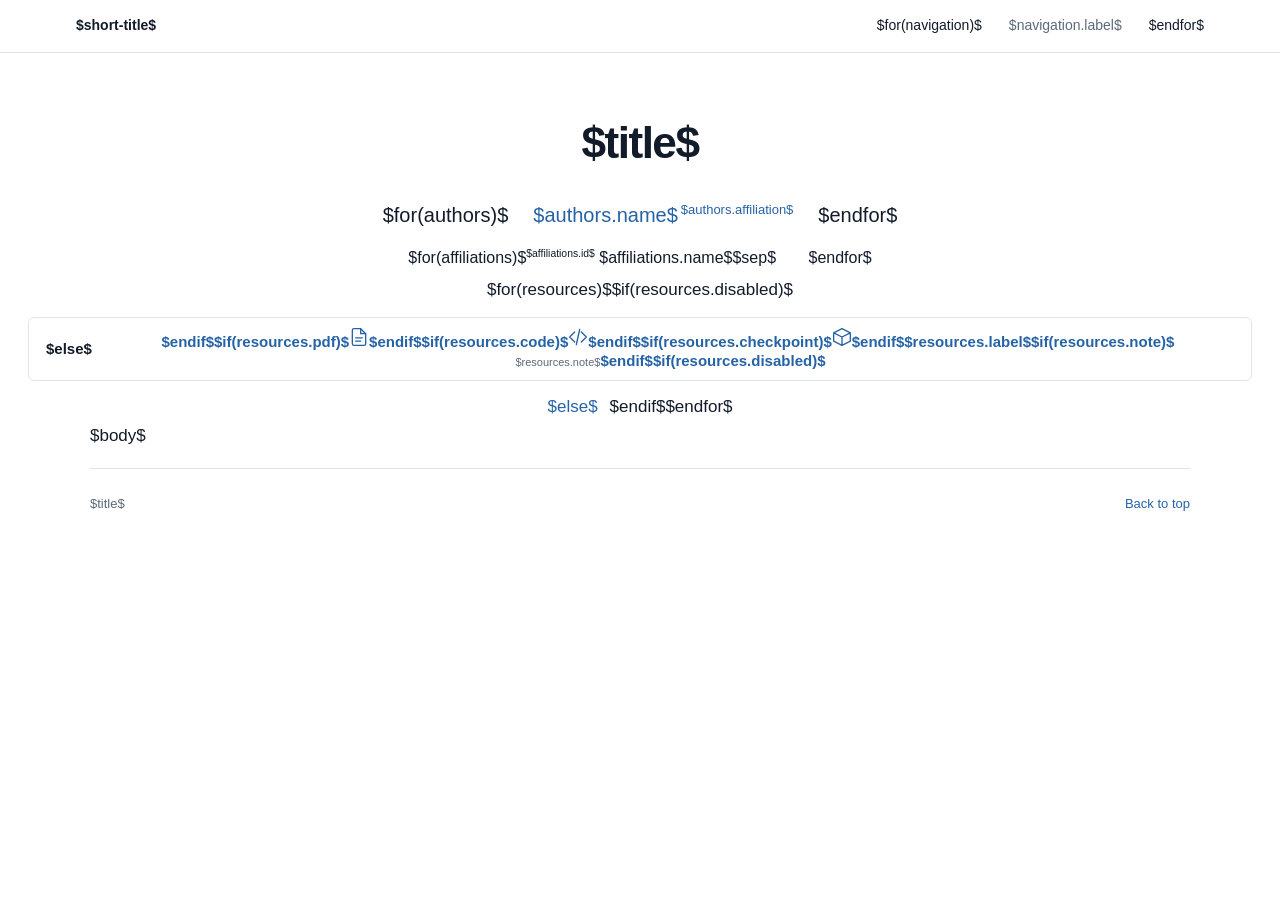
<file: docs/template.html>
<!doctype html>
<html lang="en"><head><meta charset="utf-8"><meta name="viewport" content="width=device-width,initial-scale=1"><meta name="robots" content="index,follow"><meta name="description" content="$description$"><link rel="canonical" href="$site-url$"><meta property="og:type" content="website"><meta property="og:title" content="$title$"><meta property="og:description" content="$social-description$"><meta property="og:url" content="$site-url$"><meta property="og:image" content="$site-url$$social-image$"><meta name="twitter:card" content="summary_large_image"><title>$title$</title><link rel="icon" href="assets/badges/project.svg"><link rel="stylesheet" href="project.css"><script src="project.js" defer></script></head><body>
<a class="skip" href="#main">Skip to results</a>
<nav class="top-nav" aria-label="Page navigation"><div class="nav-inner"><a class="nav-name" href="#top">$short-title$</a><div class="nav-links">$for(navigation)$<a href="$navigation.href$">$navigation.label$</a>$endfor$</div></div></nav>
<header class="masthead" id="top"><h1>$title$</h1>
<div class="authors">$for(authors)$<a href="$authors.url$">$authors.name$<sup>$authors.affiliation$</sup></a>$endfor$</div>
<p class="affiliations">$for(affiliations)$<sup>$affiliations.id$</sup> $affiliations.name$$sep$ <span></span>$endfor$</p>
<div class="resource-links">$for(resources)$$if(resources.disabled)$<button class="resource" type="button" disabled>$else$<a class="resource$if(resources.primary)$ primary$endif$" href="$resources.href$">$endif$$if(resources.pdf)$<svg viewBox="0 0 24 24" aria-hidden="true"><path d="M14 2H6a2 2 0 0 0-2 2v16a2 2 0 0 0 2 2h12a2 2 0 0 0 2-2V8Z"/><path d="M14 2v6h6M8 13h8M8 17h6"/></svg>$endif$$if(resources.code)$<svg viewBox="0 0 24 24" aria-hidden="true"><path d="m8 6-6 6 6 6M16 6l6 6-6 6M14 3l-4 18"/></svg>$endif$$if(resources.checkpoint)$<svg viewBox="0 0 24 24" aria-hidden="true"><path d="m12 2 10 5v10l-10 5-10-5V7zM2 7l10 5 10-5M12 12v10"/></svg>$endif$<span>$resources.label$$if(resources.note)$ <small>$resources.note$</small>$endif$</span>$if(resources.disabled)$</button>$else$</a>$endif$$endfor$</div></header><main id="main">
$body$
</main><footer><span>$title$</span><a href="#top">Back to top</a></footer><dialog id="figure-viewer" aria-label="Expanded figure"><button type="button" class="close-viewer" aria-label="Close expanded figure">Close</button><img alt=""></dialog></body></html>
</file>
<file: docs/project.css>
:root{--ink:#121b29;--muted:#5c6a7b;--blue:#2563a6;--blue-dark:#164b83;--line:#dce5ef;--soft:#f3f7fc;--sans:Inter,-apple-system,BlinkMacSystemFont,"Segoe UI",Arial,sans-serif;font-family:var(--sans);color:var(--ink);background:#fff;scroll-behavior:smooth;scroll-padding-top:85px}
*{box-sizing:border-box}body{margin:0;font-size:17px;line-height:1.7}a{color:var(--blue);text-decoration:none}a:hover{text-decoration:underline}button{font:inherit}a:focus-visible,button:focus-visible,summary:focus-visible,[tabindex]:focus-visible{outline:3px solid #83b4ee;outline-offset:4px}button{cursor:pointer}button:disabled{cursor:default}img{display:block;max-width:100%;height:auto}figure{margin:0}h1,h2,h3{line-height:1.2;letter-spacing:-.025em}h2{font-size:37px;font-weight:650;margin:0 0 24px}h3{font-size:25px;font-weight:630;margin:44px 0 17px}p{margin:0 0 22px}i,em{font-style:italic}strong{font-weight:680}sup{font-size:.65em;line-height:0}section{scroll-margin-top:85px}.skip{position:absolute;left:16px;top:-80px;background:#fff;padding:12px;z-index:100}.skip:focus{top:8px}
.top-nav{border-bottom:1px solid var(--line);background:rgba(255,255,255,.97);position:sticky;top:0;z-index:10;font-size:14px}.nav-inner{max-width:1180px;margin:auto;padding:14px 26px;display:flex;justify-content:space-between;gap:30px;align-items:center}.nav-name{font-weight:650;color:var(--ink);white-space:nowrap}.nav-links{display:flex;gap:27px}.nav-links a{color:var(--muted)}.nav-links a:hover{color:var(--blue)}
.masthead{max-width:1380px;margin:0 auto;padding:64px 28px 0;text-align:center}.masthead h1{font-size:clamp(30px,3.45vw,48px);font-weight:670;letter-spacing:-.035em;margin:0 0 29px;white-space:nowrap}.authors{display:flex;justify-content:center;flex-wrap:wrap;gap:9px 25px;font-size:20px;line-height:1.65}.authors a{white-space:nowrap}.authors sup{padding-left:3px}.affiliations{font-size:16px;margin:12px 0 5px}.affiliations span{display:inline-block;width:28px}.corresponding{font-size:13px;color:var(--muted);margin-bottom:26px}.resource-links{display:flex;gap:12px;justify-content:center;flex-wrap:wrap}.resource{display:inline-flex;align-items:center;gap:10px;border:1px solid var(--line);border-radius:6px;min-height:47px;padding:9px 17px;color:var(--ink);background:#fff;font-size:15px;font-weight:600;line-height:1.3}.resource svg{width:20px;height:20px;fill:none;stroke:currentColor;stroke-width:1.6;stroke-linecap:round;stroke-linejoin:round;flex-shrink:0}.resource small{font-size:11px;font-weight:450;color:var(--muted);margin-left:5px}.resource.primary{background:var(--blue);border-color:var(--blue);color:#fff}.resource.primary:hover{background:var(--blue-dark);text-decoration:none}
main{width:min(1100px,calc(100% - 52px));margin:0 auto}.hero{padding:42px 0 44px;text-align:center}.hero h2{font-size:36px;color:var(--blue);margin-bottom:14px}.hero-result{font-size:18px;line-height:1.65;margin:0 0 31px}.hero-result strong{font-weight:650}.hero figure{margin:0 0 30px}.hero figure img{width:100%}.intro{max-width:785px;margin:0 auto;text-align:left;font-size:18px;line-height:1.75}
.content-section{border-top:1px solid var(--line);padding:53px 0 48px}.content-section>p{max-width:900px}.content-section>p:has(>em:only-child){font-size:14px;color:var(--muted);line-height:1.7;margin-top:15px;max-width:1000px}.content-section>p>em:only-child{font-style:normal}.paper-figure{margin:26px 0 14px}.paper-figure img{width:100%}.figure-link{display:block;cursor:zoom-in}.figure-link:focus-visible{outline-offset:7px}.figure-link:hover{text-decoration:none}.table-scroll{width:fit-content;overflow-x:auto;margin:28px 0 19px;max-width:100%;border-top:2px solid var(--ink);border-bottom:1px solid var(--line)}table{width:auto;border-collapse:collapse;text-align:right;font-size:17px;line-height:1.55}th,td{padding:12px 16px;border-bottom:1px solid var(--line);white-space:nowrap}th{font-size:15px;font-weight:600;color:var(--muted)}th:first-child,td:first-child{text-align:left}tbody tr:last-child td{border-bottom:0}tbody tr:nth-child(even){background:#f8fafd}table strong{color:var(--blue)}
.k-demo{margin-top:27px}.k-controls{display:flex;justify-content:space-between;gap:15px;align-items:center;margin-bottom:23px;flex-wrap:wrap}.k-options{display:flex;border-bottom:1px solid var(--line);gap:8px}.k-options button{font-size:16px;font-weight:500;padding:9px 14px;background:#fff;border:0;border-bottom:3px solid transparent;margin-bottom:-1px;color:var(--muted)}.k-options button[aria-pressed=true]{color:var(--blue);border-bottom-color:var(--blue)}.k-options button:hover{color:var(--blue)}.play-k{display:flex;gap:8px;align-items:center;padding:8px 12px;border:1px solid var(--line);border-radius:4px;background:#fff;font-size:14px;white-space:nowrap;color:var(--blue)}.play-k svg{width:16px;height:16px}.k-stage{display:grid;grid-template-columns:minmax(0,1.4fr) minmax(260px,.8fr);gap:38px;align-items:center}.k-images{display:grid;grid-template-columns:1fr 1fr;gap:18px;min-width:0}.k-images img{width:100%;aspect-ratio:1;object-fit:contain;image-rendering:auto}.k-images figcaption{font-size:14px;text-align:center;margin-top:9px;color:var(--muted)}.k-chart img{width:100%}.k-readout{font-size:14px;color:var(--muted);margin:19px 0 8px}.k-readout i{color:var(--blue)}details{margin:25px 0 0;border-top:1px solid var(--line);border-bottom:1px solid var(--line);padding:15px 0;color:var(--muted);font-size:15px}summary{cursor:pointer;font-weight:550;color:var(--blue)}details p{font-size:14px}details .paper-figure{margin-top:22px}
.research-notes{border-block:1px solid var(--line);padding:40px 0 45px}.research-notes h2{font-size:32px;margin-bottom:17px}.research-notes p{max-width:760px}.eyebrow{font-size:11px;letter-spacing:.12em;font-weight:650;color:var(--blue);margin-bottom:15px}.notes-link{display:inline-block;border-bottom:1px solid var(--blue);font-weight:600;padding-bottom:2px}.notes-link:hover{text-decoration:none;color:var(--blue-dark)}.compact{padding:36px 0;border-top:0}.compact h2{font-size:28px;margin-bottom:19px}.compact p{font-size:15px}.compact .table-scroll{max-width:min(700px,100%)}.compact table{font-size:15px}.compact th,.compact td{padding:11px 15px}pre{background:var(--soft);font-size:13px;line-height:1.7;padding:22px;overflow:auto;margin:0;border:1px solid var(--line);border-radius:3px}code{font-family:ui-monospace,SFMono-Regular,Menlo,Consolas,monospace}ul{padding-left:23px;margin:22px 0}li{padding-left:3px;margin-bottom:13px}footer{border-top:1px solid var(--line);max-width:1100px;margin:17px auto 0;padding:24px 0 35px;display:flex;justify-content:space-between;gap:20px;font-size:13px;color:var(--muted)}
dialog{border:0;border-radius:4px;padding:42px 14px 14px;max-width:min(96vw,1800px);max-height:95vh;background:#fff;box-shadow:0 8px 60px #0003}dialog::backdrop{background:#111b29bf}dialog img{max-height:calc(95vh - 65px);max-width:calc(96vw - 28px);width:auto;object-fit:contain}dialog .close-viewer{position:absolute;right:12px;top:8px;border:0;background:#fff;font-size:14px;padding:5px 9px;color:var(--ink)}
@media(min-width:1500px){main,footer{max-width:1150px}.masthead h1{font-size:50px}}
@media(max-width:900px){.masthead{padding-top:46px}.masthead h1{font-size:clamp(27px,3.9vw,36px)}.authors{font-size:18px;gap:8px 20px}.nav-links{gap:18px}.k-stage{gap:24px;grid-template-columns:1.2fr .8fr}.k-images{gap:12px}.k-options{gap:0}.k-options button{padding:9px 12px}}
@media(max-width:650px){body{font-size:16px;line-height:1.7}main{width:calc(100% - 32px)}.nav-inner{padding:12px 16px;gap:13px;flex-wrap:wrap;justify-content:center}.nav-name{font-size:14px}.nav-links{font-size:12px;gap:15px}.masthead{padding:34px 16px 0}.masthead h1{white-space:normal;font-size:33px;letter-spacing:-.035em;line-height:1.15;max-width:450px;margin:0 auto 24px}.authors{font-size:16px;gap:7px 17px}.affiliations{font-size:14px}.corresponding{font-size:12px;margin-bottom:21px}.resource-links{gap:8px}.resource{min-height:43px;padding:9px 12px;font-size:13px;gap:7px}.resource svg{width:17px;height:17px}.resource small{display:block;font-size:10px;margin:2px 0 0}.hero{padding:32px 0 33px}.hero h2{font-size:29px}.hero-result{font-size:15px;line-height:1.7;margin-bottom:23px}.hero-result br{display:none}.hero figure{margin-bottom:23px}.intro{font-size:16px}.content-section{padding:36px 0 32px}h2{font-size:29px;margin-bottom:21px}h3{font-size:22px;margin:33px 0 16px}.content-section>p:has(>em:only-child){font-size:12px}.table-scroll{margin-top:23px}table{font-size:14px}th{font-size:12px}th,td{padding:12px}.paper-figure{margin-top:22px}.k-controls{gap:14px;margin-bottom:19px}.k-options{width:100%;justify-content:space-between}.k-options button{font-size:14px;padding:8px 9px}.play-k{font-size:13px}.k-stage{grid-template-columns:1fr;gap:20px}.k-images{gap:11px}.k-chart{max-width:350px;margin:0 auto;width:100%}.k-images figcaption,.k-readout{font-size:12px}.research-notes{padding:30px 0}.research-notes h2{font-size:27px}.compact{padding:28px 0}.compact h2{font-size:25px}footer{margin:10px 16px 0;font-size:11px;flex-wrap:wrap;padding-bottom:25px}pre{font-size:11px;padding:15px}.eyebrow{font-size:10px}}
@media(prefers-reduced-motion:reduce){:root{scroll-behavior:auto}}

.blog-soon{color:var(--muted);white-space:nowrap}.blog-soon small{display:inline-block;margin-left:9px;padding:2px 7px;border:1px solid var(--line);border-radius:3px;font-size:11px;font-weight:450;vertical-align:middle;line-height:1.5}.nav-links{align-items:center}.nav-links .blog-soon{line-height:1.3}.nav-links .blog-soon small{display:block;margin:2px 0 0;padding:0;border:0;font-size:9px}.notes-link.blog-soon{border:0;padding:0;color:var(--muted)}

/* Keep the story readable while figures retain the full page width. */
.hero>p:not(.hero-result){max-width:76ch;margin-inline:auto;text-align:left}
.content-section>p,.research-notes>p{max-width:76ch}
.content-section>h2{max-width:44ch;font-size:clamp(27px,3vw,34px);line-height:1.3}
.content-section>h2:not(:first-child){margin-top:50px}
.content-section>h3:first-child{margin-top:0}
.paper-figure video{display:block;width:100%;height:auto;background:#fff}
.model-results tbody tr{background:#fff}
.model-results tbody tr:nth-child(3n+1) td{border-top:2px solid var(--line)}
.model-results tbody tr:nth-child(3n+2){background:var(--soft)}
.model-results td:first-child{font-weight:600}
.model-results th,.model-results td{padding:10px 15px}
.sample-gallery{width:min(100%,360px);margin:28px auto}
.gallery-track{position:relative;display:flex;overflow-x:auto;scroll-snap-type:x mandatory;scrollbar-width:thin}
.gallery-slide{flex:0 0 100%;min-width:0;scroll-snap-align:start;scroll-snap-stop:always}
.gallery-slide img{width:100%;aspect-ratio:1;object-fit:contain}
.gallery-slide figcaption{text-align:center;margin-top:10px;font-size:14px;color:var(--muted)}
.gallery-controls{display:flex;justify-content:center;align-items:center;gap:24px;margin-top:14px}
.gallery-controls button{width:38px;height:35px;border:1px solid var(--line);border-radius:4px;background:#fff;color:var(--blue);font-size:21px;line-height:1}
.gallery-controls button:hover:not(:disabled){background:var(--soft)}
.gallery-controls button:disabled{opacity:.35}
.gallery-controls [data-gallery-count]{min-width:45px;text-align:center;font-size:13px;color:var(--muted);font-variant-numeric:tabular-nums}
.footnotes{border-top:1px solid var(--line);margin:30px 0;padding-top:20px;font-size:13px;color:var(--muted)}
.footnotes p{max-width:90ch}
@media(max-width:650px){
  .content-section>h2{font-size:27px}
  .content-section>h2:not(:first-child){margin-top:36px}
  .model-results th,.model-results td{padding:9px 11px}
  .sample-gallery{width:min(100%,320px)}
}
.paper-figure.teaser{margin-bottom:64px}
@media(max-width:650px){.paper-figure.teaser{margin-bottom:40px}}
.content-section>p+ol.tight{margin:-8px 0 18px}.content-section ol.tight li{margin-bottom:6px}
.paper-figure.flux-small{max-width:760px;margin-inline:auto}
#diffusion-models-often-generate-poor-quality-images-without-guidance{font-size:21px}
.hero>.intro{margin-bottom:34px}
@media(max-width:650px){.hero>.intro{margin-bottom:24px}}
</file>
